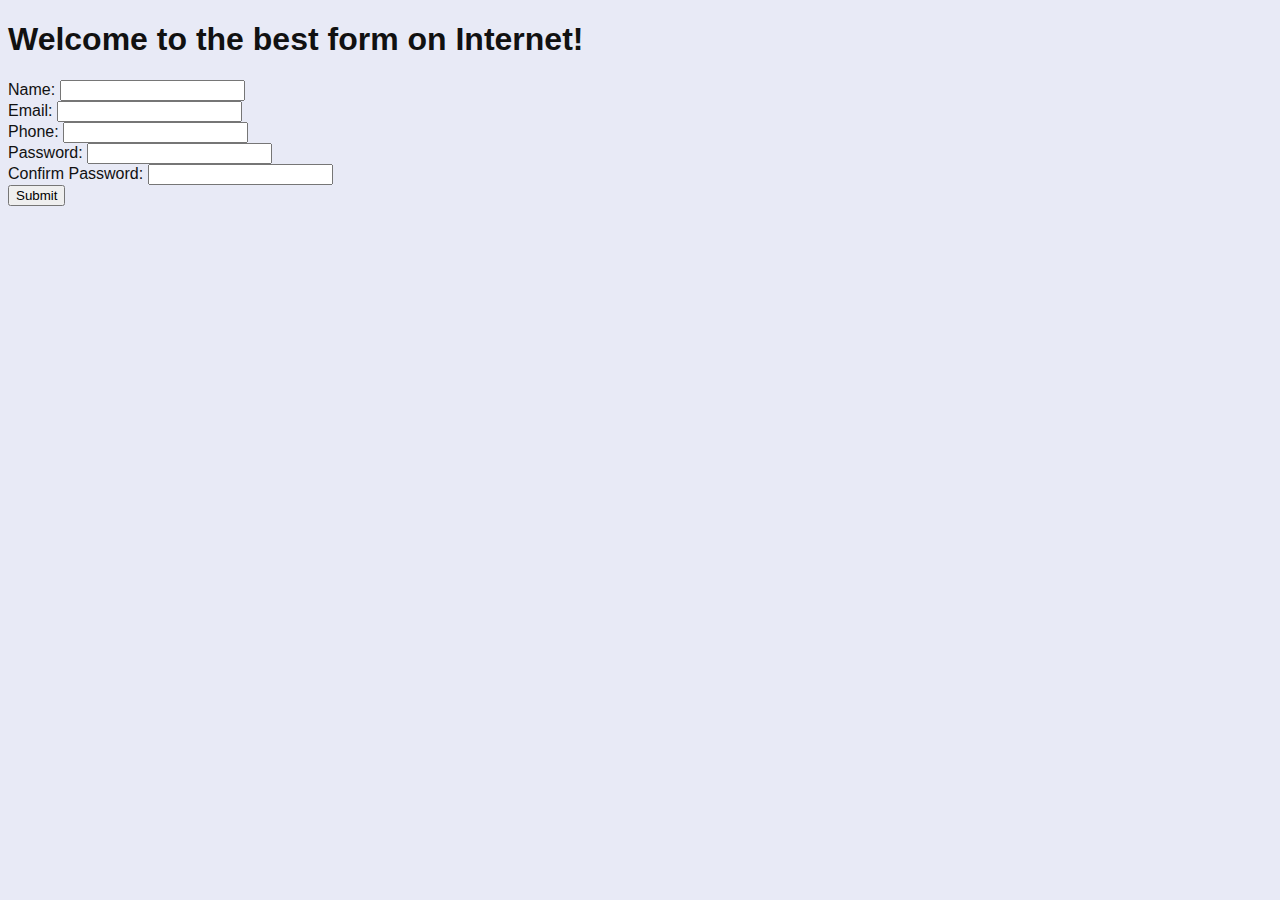
<file: validation.html>
<!DOCTYPE html>
<html lang="en">

<head>
    <meta charset="UTF-8">
    <meta name="viewport" content="width=device-width, initial-scale=1.0">
    <meta http-equiv="X-UA-Compatible" content="ie=edge">
    <title>JavaScript Form Validation</title>
    <link rel="stylesheet" href="style.css">

</head>

<body>
    <h1>Welcome to the best form on Internet!</h1>
    <form aciton ="/myaction.php" name="myForm" onsubmit="return validateForm()" method="post">
        <div class="formdesign" id="name">
            Name: <input type="text" name="fname" required><b><span class="formerror"> </span></b>
        </div>

        <div class="formdesign" id="email">
            Email: <input type="email" name="femail" required><b><span class="formerror"> </span></b>
        </div>

        <div class="formdesign" id="phone">
            Phone: <input type="phone" name="fphone" required><b><span class="formerror"></span></b>
        </div>

        <div class="formdesign" id="pass">
            Password: <input type="password" name="fpass" required><b><span class="formerror"</span></b>
        </div>

        <div class="formdesign" id="cpass">
            Confirm Password: <input type="password" name="fcpass" required><b><span class="formerror"></span></b>
        </div>

        <input class="but" type="submit" value="Submit">

    </form>
</body>
</html>
</file>
<file: style.css>
body {
  background-color: #e8eaf6 ;
  font-family: Overpass, Arial, Helvetica, sans-serif;
  color : #111111;
}

iframe {
  width: 500px;
}

img {
  border: solid #e8eaf6;
  border-radius: 10px;
  max-width:500px;
  margin-top:8px;
  margin-bottom:8px;
}

li {
  color: #333333;
}

nav {
  width: max;
  margin: none;
  margin-bottom: 20px;
}

#logo {
  max-height:50px;
  margin-left: 15px;
  margin-right: 15px;
  margin-top: 7px;
  height: 45px;
  transition: .5s ease;
  border:none;
}

#logo:hover {
  height:50px;
  background-color: #7482d6;
  border: 1px solid #7482d6;
  border-radius: 10px;
}

#title {
  color: #ffffff;
  font-size: 40px;
  text-shadow: -2px 0 #4fc3f7, 0 2px #4fc3f7, 2px 0 #4fc3f7, 0 -2px #4fc3f7;
}

#nav-option {
  margin-right: 15px;
}

#p3 {
  margin-left: 100px;
  margin-right: 100px;
}

.centerImages {
  display:block;
  margin-left: auto;
  margin-right: auto;
}

.tab {
  font-family: Overpass, Arial, Helvetica, sans-serif;
  color : #111111;
}

.nav-wrapper {
  color: #000000;
  padding-bottom: 20px;
}

.sortOfCards {
  border: solid #e8eaf6;
  border-radius: 10px;
  margin-top: 36px;
  margin-bottom: 36px;
}

.myRowes {
  color : #111111;
}

.card-tabs, .tab{
  font-family: Overpass, Arial, Helvetica, sans-serif;
  color : #111111;
}

/* colors for tabs*/
.tabs .tab a{
  font-family: Overpass, Arial, Helvetica, sans-serif;
  color : #111111;
  } 

.tabs .tab a:hover {
  color : #111111;
}

/*Color of underline*/
.tabs .indicator {
  background-color:#8c9eff;
}
</file>
